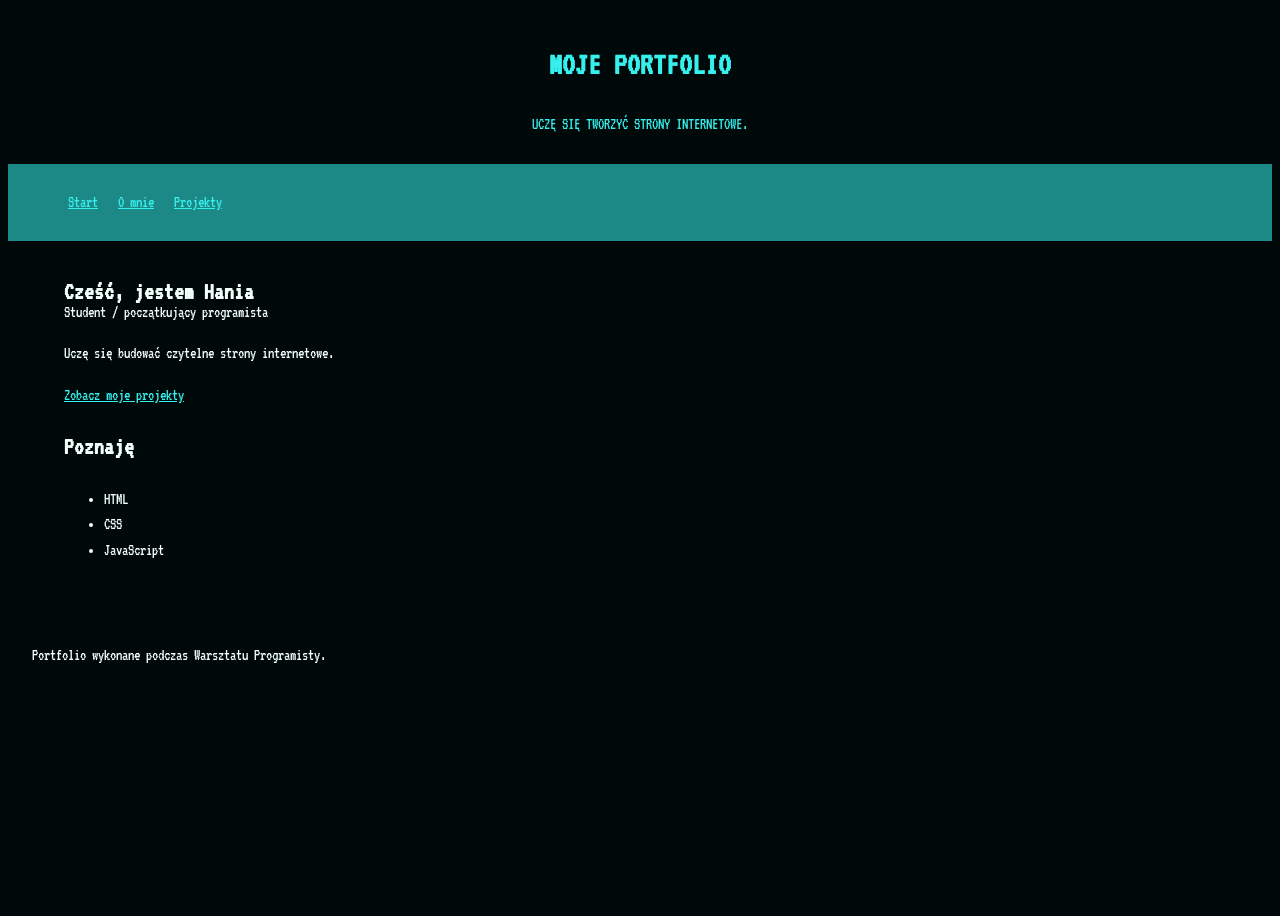
<file: index.html>
<!doctype html>
<html lang="pl">



<head>
    <meta charset="utf-8">
    <meta name="viewport" content="width=device-width, initial-scale=1">
    <title>Portfolio — Hhhania</title>
    <link rel="stylesheet" href="styles.css">
    <!-- biblioteka fontów -->
    <link rel="preconnect" href="https://fonts.googleapis.com">
    <link rel="preconnect" href="https://fonts.gstatic.com" crossorigin>
    <link href="https://fonts.googleapis.com/css2?family=Roboto:ital,wght@0,100..900;1,100..900&display=swap"
        rel="stylesheet">
    <link href="https://fonts.googleapis.com/css2?family=Titan+One&display=swap" rel="stylesheet">
    <link rel="preconnect" href="https://fonts.googleapis.com">
    <link rel="preconnect" href="https://fonts.gstatic.com" crossorigin>
    <link href="https://fonts.googleapis.com/css2?family=VT323&display=swap" rel="stylesheet">

</head>

<body>
    <div class="tytul">
        <h1>Moje portfolio</h1>
        <p>Uczę się tworzyć strony internetowe.</p>
    </div>
    <header>
        <nav aria-label="Główna nawigacja" class="nav">
            <a href="index.html">Start</a>
            <a href="about.html">O mnie</a>
            <a href="projects.html">Projekty</a>
        </nav>
    </header>

    <main class="margin">
        <section aria-labelledby="intro-title">
            <div class="intro">
                <h1 id="intro-title">Cześć, jestem Hania</h1>
                <p>Student / początkujący programista</p>
            </div>
            <p>Uczę się budować czytelne strony internetowe.</p>
            <a href="projects.html">Zobacz moje projekty</a>
            
        </section>

        <section aria-labelledby="skills-title">
            <h2 id="skills-title">Poznaję</h2>
            <ul>
                <li>HTML</li>
                <li>CSS</li>
                <li>JavaScript</li>
            </ul>
        </section>
    </main>

    <footer>
        <p>Portfolio wykonane podczas Warsztatu Programisty.</p>
    </footer>
<script src="script.js"></script>
</body>

</html>
</file>
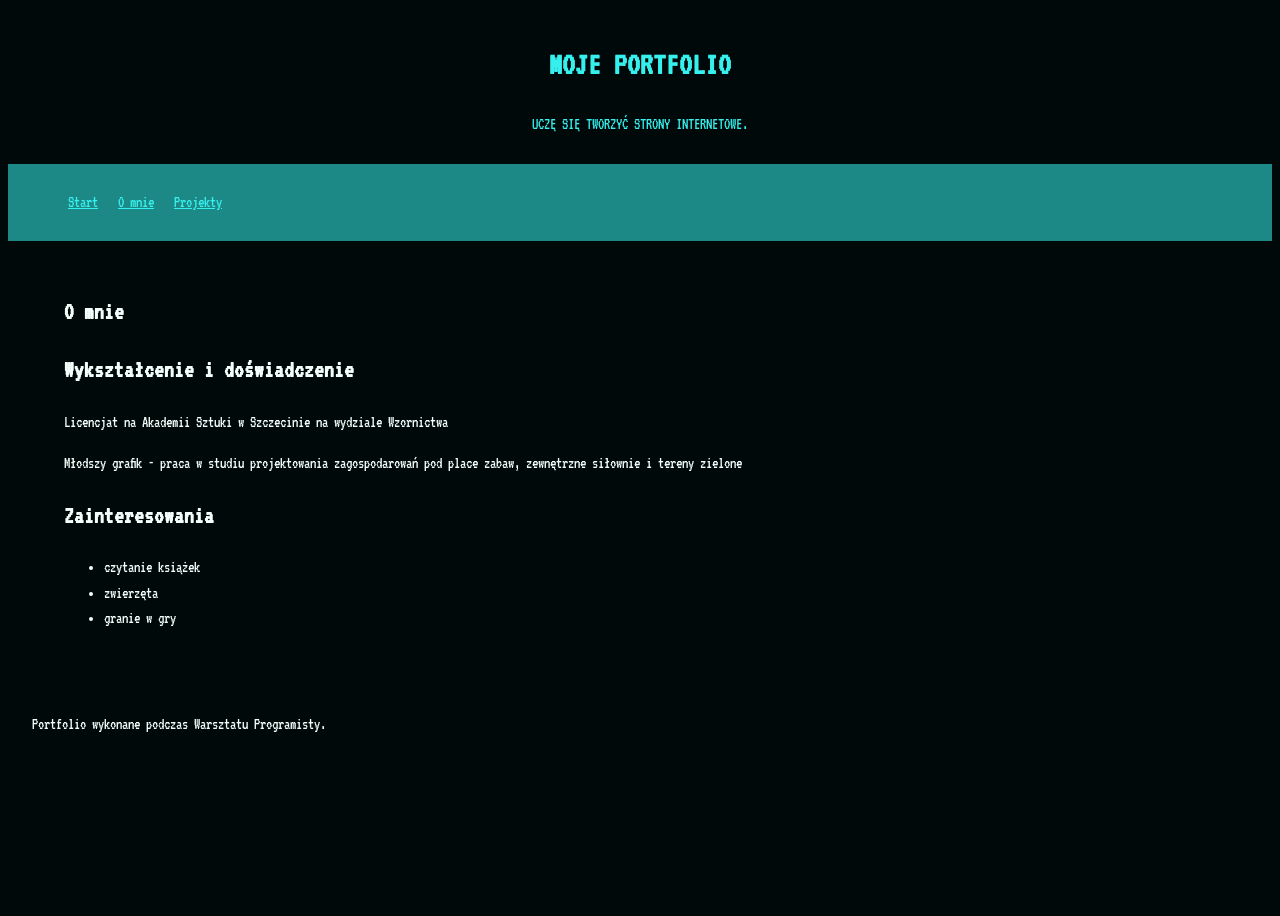
<file: about.html>
<!doctype html>
<html lang="pl">


<head>
    <meta charset="utf-8">
    <meta name="viewport" content="width=device-width, initial-scale=1">
    <title>O mnie</title>
    <link rel="stylesheet" href="styles.css">
    <link rel="preconnect" href="https://fonts.googleapis.com">
    <link rel="preconnect" href="https://fonts.gstatic.com" crossorigin>
    <link href="https://fonts.googleapis.com/css2?family=Roboto:ital,wght@0,100..900;1,100..900&display=swap"
        rel="stylesheet">
    <link href="https://fonts.googleapis.com/css2?family=Titan+One&display=swap" rel="stylesheet">
    <link rel="preconnect" href="https://fonts.googleapis.com">
    <link rel="preconnect" href="https://fonts.gstatic.com" crossorigin>
    <link href="https://fonts.googleapis.com/css2?family=VT323&display=swap" rel="stylesheet">
</head>

<body>
    <div class="tytul">
        <h1>Moje portfolio</h1>
        <p>Uczę się tworzyć strony internetowe.</p>
    </div>
    <header>
        <nav aria-label="Główna nawigacja" class="nav">
            <a href="index.html">Start</a>
            <a href="about.html">O mnie</a>
            <a href="projects.html">Projekty</a>
        </nav>
    </header>

    <main class="margin">
        <section aria-labelledby="about-title">
            <h1 id="about-title">O mnie</h1>
            <article>
                <h2>Wykształcenie i doświadczenie</h2>
                <p>Licencjat na Akademii Sztuki w Szczecinie na wydziale Wzornictwa</p>
                <p>Młodszy grafik - praca w studiu projektowania zagospodarowań pod place zabaw, zewnętrzne siłownie i
                    tereny zielone</p>
            </article>
        </section>

        <section aria-labelledby="hobby-title">
            <h2 id="hobby-title">Zainteresowania</h2>
            <ul>
                <li>czytanie książek</li>
                <li>zwierzęta</li>
                <li>granie w gry</li>
            </ul>
            </ul>
    </main>

    <footer>
        <p>Portfolio wykonane podczas Warsztatu Programisty.</p>
    </footer>
    <script src="script.js"></script>
</body>

</html>
</file>
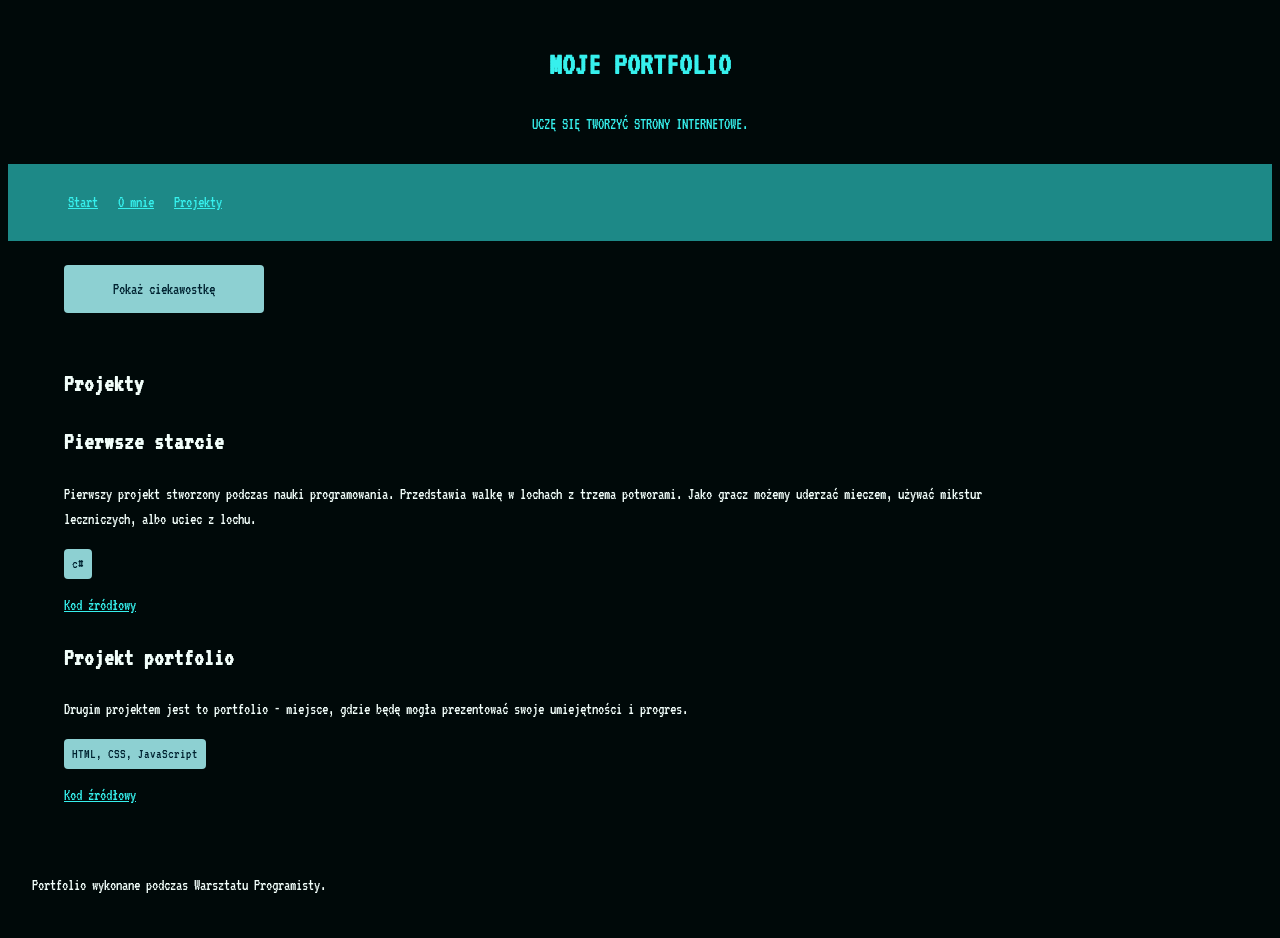
<file: projects.html>
<!doctype html>
<html lang="pl">



<head>
    <meta charset="utf-8">
    <meta name="viewport" content="width=device-width, initial-scale=1">
    <title>Projekty</title>
    <link rel="preconnect" href="https://fonts.googleapis.com">
    <link rel="preconnect" href="https://fonts.gstatic.com" crossorigin>
    <link href="https://fonts.googleapis.com/css2?family=Roboto:ital,wght@0,100..900;1,100..900&display=swap"
        rel="stylesheet">
    <link href="https://fonts.googleapis.com/css2?family=Titan+One&display=swap" rel="stylesheet">
    <link rel="preconnect" href="https://fonts.googleapis.com">
    <link rel="preconnect" href="https://fonts.gstatic.com" crossorigin>
    <link href="https://fonts.googleapis.com/css2?family=VT323&display=swap" rel="stylesheet">
    <link rel="stylesheet" href="styles.css">
</head>

<body>
    <div class="tytul">
        <h1>Moje portfolio</h1>
        <p id="bio">Uczę się tworzyć strony internetowe.</p>
    </div>
    
    <header>
        <nav aria-label="Główna nawigacja" class="nav">
            <a href="index.html">Start</a>
            <a href="about.html">O mnie</a>
            <a href="projects.html">Projekty</a>
        </nav>
    </header>

    <button id="fact-button" type="button" class="ciekawostka">Pokaż ciekawostkę</button>
    <img id="fact-image" src="mockup.jpg" alt="Ciekawostka" hidden>

    <main class="margin">
        <section aria-labelledby="projects-title">
            <h1 id="projects-title">Projekty</h1>
            <article>
                <h2>Pierwsze starcie</h2>
                <p>Pierwszy projekt stworzony podczas nauki programowania. Przedstawia walkę w lochach z trzema
                    potworami. Jako gracz możemy uderzać mieczem, używać mikstur leczniczych, albo uciec z lochu.</p>
                <p class="tag">c#</p>
                <a href="https://github.com/TBorzyszkowskiForEducation/podstawy-programowania-pj-2026-z-002-pprg-petle-hhhania">Kod źródłowy</a>
            </article>

            <article>
                <h2>Projekt portfolio</h2>
                <p>Drugim projektem jest to portfolio - miejsce, gdzie będę mogła prezentować swoje umiejętności i
                    progres.</p>
                <p class="tag">HTML, CSS, JavaScript</p>
                <a href="https://github.com/TBorzyszkowskiForEducation/warsztat-programisty-pj-2026-z-02-github-pages-hhhania">Kod źródłowy</a>
            </article>
        </section>

    </main>

    <footer>
        <p>Portfolio wykonane podczas Warsztatu Programisty.</p>
    </footer>
    <script src="script.js"></script>
</body>

</html>
</file>
<file: styles.css>
* {
    box-sizing: border-box;
}

body {

    min-height: 100vh;
    font-family: 'VT323', monospace;
    line-height: 1.6;
    color: #f2fffb;
    background-color: rgb(0, 9, 9);
    
}

header {
    width: 100%;
    padding: 10px;
    background-color: rgba(54, 240, 237, 0.551)

}

div.tytul {
    text-align: center;
    text-transform: uppercase;
    color: rgb(54, 240, 237);
    width: 100%;
    padding: 10px;
}

header,
footer {
  padding: 1rem 1.5rem;
}

main {
  width: min(100% - 2rem, 60rem);
  margin-inline: auto;
  padding-block: 2rem;
}

.project-card {
  padding: 1.5rem;
  border: 1px solid #b7c8c0;
  border-radius: 0.75rem;
  background: #fff;
}

a {
  color: rgb(54, 240, 237);
}

a:focus-visible,
button:focus-visible {
  outline: 3px solid rgb(54, 240, 237);
  outline-offset: 3px;
}

.project-list {
  display: grid;
  grid-template-columns: repeat(auto-fit, minmax(min(100%, 16rem), 1fr));
  gap: 1rem;
}

.tag {
  display: block;
  margin-top: 0.5rem;
  padding: 0.25rem 0.5rem;
  border-radius: 0.25rem;
  background-color: #8dd0d2;
  color: #012331;
  font-size: 0.875rem;
  width: fit-content;
}

.nav{
    display: flex;
    justify-content: left;
    gap: 20px;
    margin-top: 10px;
    margin-bottom: 10px;
    margin-left: 36px;
}

.margin {
    margin-left: 56px;
    margin-right: 56px;
}



.intro h1 {
    margin: 0 0 -12px;
}

.intro p {
    margin: 0;
}

.ciekawostka {
    border: none;
    display: block;    
  text-align: center;
  width: 200px;
  margin-top: 24px;
  margin-left: 56px;
  padding: 16px;
  border-radius: 0.25rem;
  background-color: #8dd0d2;
  color: #012331;
  font-size: 0.875rem;
  font-family: 'VT323', monospace;
  font-size: 16px;
  border-color: #8dd0d2;
}

#fact-image {
  display: block;
  width: 320px;
  max-width: calc(100% - 56px);
  height: auto;
  margin: 1rem 0 0 56px;
  border-radius: 0.25rem;
}

#fact-image[hidden] {
  display: none;
}
</file>
